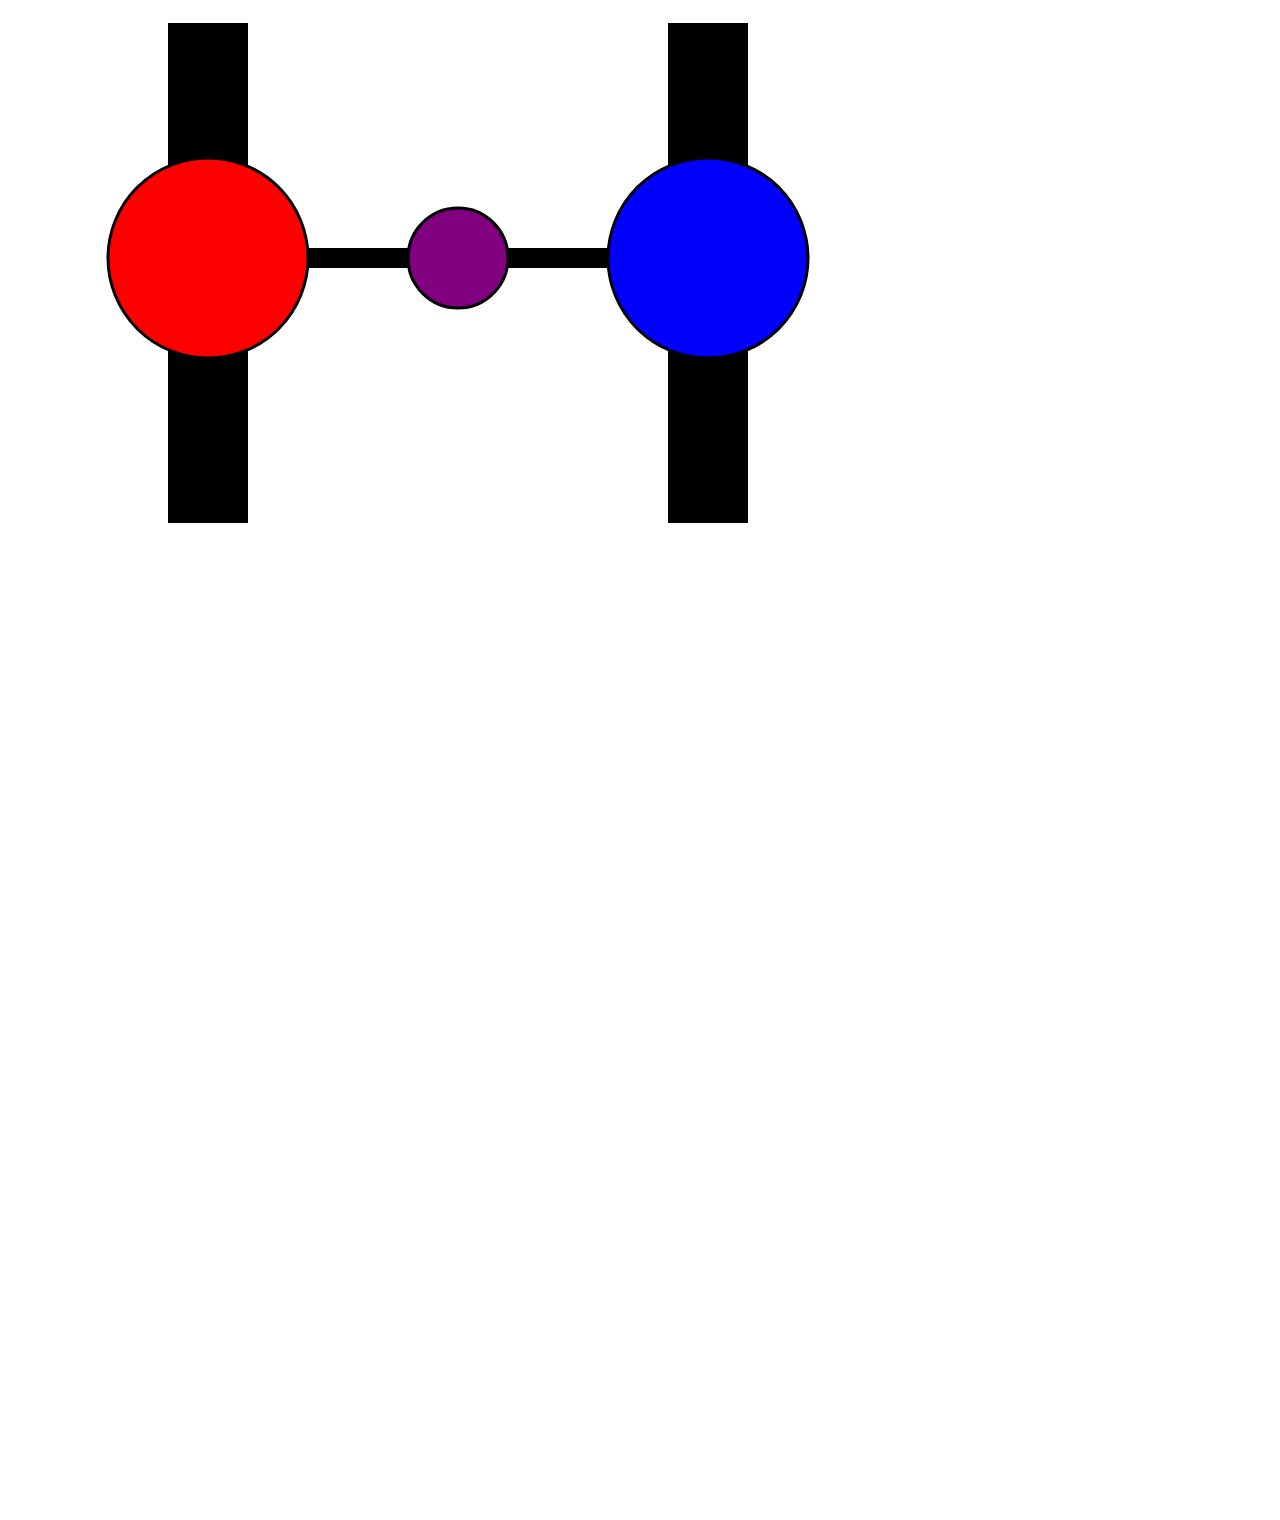
<file: HTML/Aula 05 - Manipulação de Imagens/index.html>
<!DOCTYPE html>
<html lang="pt-br">
<head>
    <meta charset="UTF-8">
    <meta name="viewport" content="width=device-width, initial-scale=1.0">
    <title>Aula 05
    </title>
</head>
<body>
    <svg width="2000" height="1500"> 
        <rect x="160" y="15" width="80" height="500"/>
        <line x1="700" y1="250" x2="160" y2="250" stroke="black" stroke-width="20"/>
        <circle cx="200" cy="250" r="100" fill="red" stroke="black" stroke-width="3"/>
        <circle cx="450" cy="250" r="50" fill="purple" stroke="black" stroke-width="3"/>
        <rect x="660" y="15" width="80" height="500"/>
        <circle cx="700" cy="250" r="100" fill="blue"stroke="black" stroke-width="3"/>
       
    </svg>

</body>
</html>
</file>
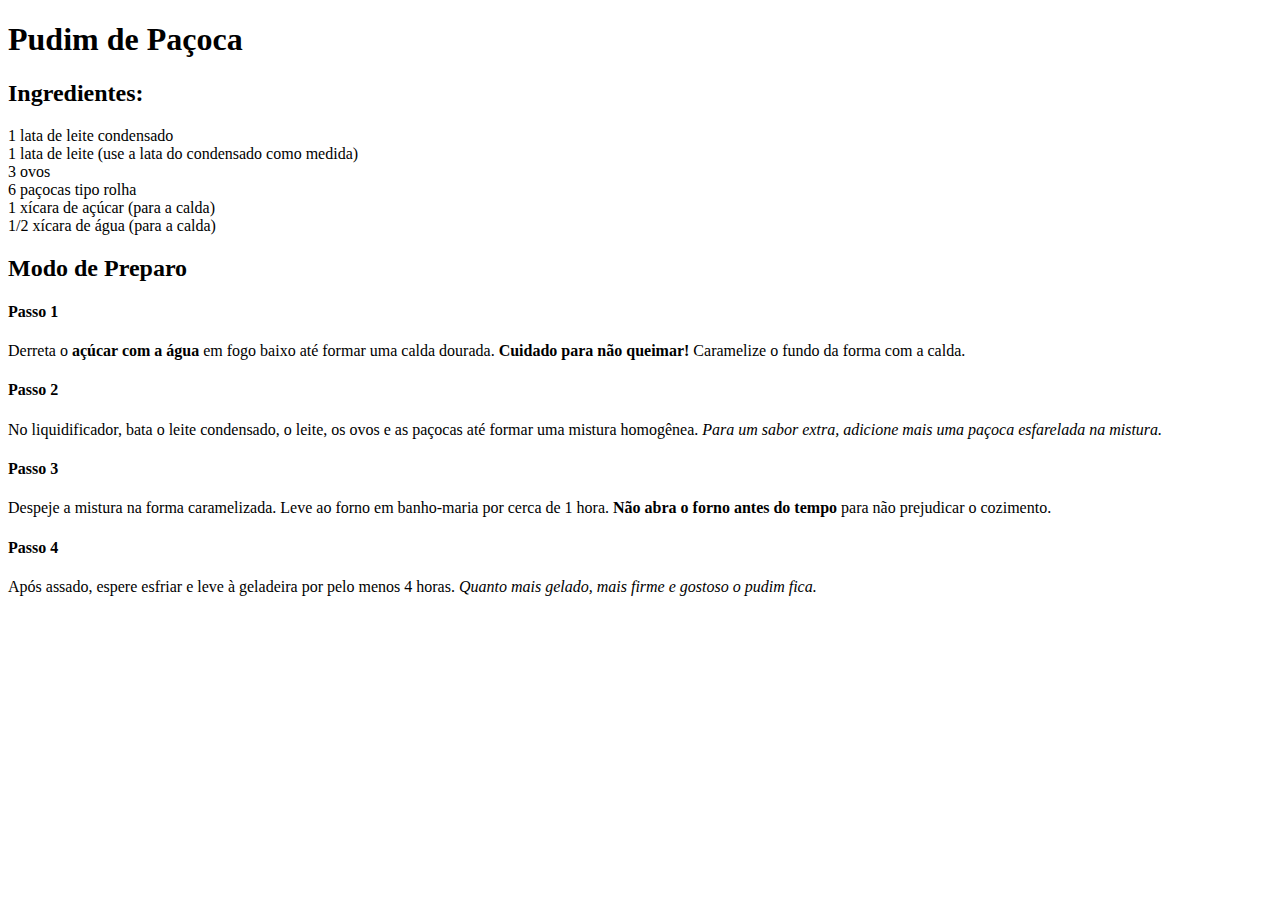
<file: HTML/exerciciosAula.html>
<!-- ATIVIDADE 2 - HTML -->

<!-- 
<!DOCTYPE html>
<html lang="pt-br">
<head>
    <meta charset="UTF-8">
    <meta name="viewport" content="width=device-width, initial-scale=1.0">
    <title>Resenha de Interestelar</title>
</head>
    <body>
        <h1>Interestelar</h1>
        <h3>Uma análise por Adrian Clarck</h3>
        <h2>Ficha Técnica:</h2>
            <p>Diretor: Christopher Nolan<br>Ano de Lançamento: 2014<br>Gênero: Ficção Científica</p>
        <h2>Minha Opinião</h2>
           <p>O filme Interestelar me surpreendeu bastante, principalmente pela atuação de <strong>Matthew McConaughey</strong>. A história mistura ciência e emoção de um jeito que prende a atenção do começo ao fim. A relação entre o pai e a filha é o que dá mais peso à trama, e isso me deixou bastante envolvido.</p>
            <p><em>Achei o final simplesmente incrível</em>, porque consegue juntar todos os elementos da narrativa em uma conclusão emocionante e satisfatória. Mesmo sendo um filme longo, eu não senti o tempo passar, e para mim ele é um dos melhores filmes de ficção científica já feitos.</p>

    </body>
</html> 
-->

<!---
<!DOCTYPE html>
<html lang="pt-BR">
<head>
    <meta charset="UTF-8">
    <title>Explorando Marte</title>
</head>
<body>
    <h1>Marte: O Planeta Vermelho</h1>
    <p>Marte é conhecido como o <strong>Planeta Vermelho</strong> por causa da grande quantidade de óxido de ferro presente em sua superfície, o que lhe dá a coloração avermelhada característica.</p>
    <h2>Dados Científicos</h2>
    <p>A atmosfera de Marte é composta principalmente por <strong>Dióxido de Carbono</strong> (CO<sub>2</sub>), além de pequenas quantidades de nitrogênio e argônio.</p>
    <p>A <strong>temperatura</strong> média em Marte é de aproximadamente -63<sup>o</sup>C, o que torna o planeta bastante frio e desafiador para a vida como conhecemos.</p>
</body>
</html>
-->

<!-- 
<!DOCTYPE html>
<html lang="en">
<head>
    <meta charset="UTF-8">
    <meta name="viewport" content="width=device-width, initial-scale=1.0">
    <title>Guia de Salto - Por Adrian Clarck</title>
</head>
<body>
    <h1>Hous Burguer</h1>
    <h4>O melhor lugar pra comer aquele</h4>
    <h2>Por que eu recomendo?</h2>
    <p>A Hous Burguer te oferece o lanche mais gostoso que você vai comer nessa cidade, <em>a suculência indescritivel da carne deles faz tudo parecer mais claro no meu dia</em></p>
    <h2>Endereço</h2>
    <p><strong>Rua José Galvão, 228</strong><br>Centro<br>Salto-SP</p>
</body>
</html>
-->

<!DOCTYPE html>
<html lang="pt-br">

<head>
    <meta charset="UTF-8">
    <meta name="viewport" content="width=device-width, initial-scale=1.0">
    <title>Receita: Pudim de Paçoca</title>
</head>

<body>
    <h1>Pudim de Paçoca</h1>
    <h2>Ingredientes:</h2>
    <p>1 lata de leite condensado<br>1 lata de leite (use a lata do condensado como medida)<br>3 ovos<br>6 paçocas tipo
        rolha<br>1 xícara de açúcar (para a calda)<br>1/2 xícara de água (para a calda)</p>
    <h2>Modo de Preparo</h2>
    <h4>Passo 1</h4>
    <p>Derreta o <strong>açúcar com a água</strong> em fogo baixo até formar uma calda dourada. <strong>Cuidado para não
            queimar!</strong> Caramelize o fundo da forma com a calda.</p>
    <h4>Passo 2</h4>
    <p>No liquidificador, bata o leite condensado, o leite, os ovos e as paçocas até formar uma mistura homogênea.
        <em>Para um sabor extra, adicione mais uma paçoca esfarelada na mistura.</em></p>
    <h4>Passo 3</h4>
    <p>Despeje a mistura na forma caramelizada. Leve ao forno em banho-maria por cerca de 1 hora. <strong>Não abra o
            forno antes do tempo</strong> para não prejudicar o cozimento.</p>
    <h4>Passo 4</h4>
    <p>Após assado, espere esfriar e leve à geladeira por pelo menos 4 horas. <em>Quanto mais gelado, mais firme e
            gostoso o pudim fica.</em></p>
</body>

</html>
</file>
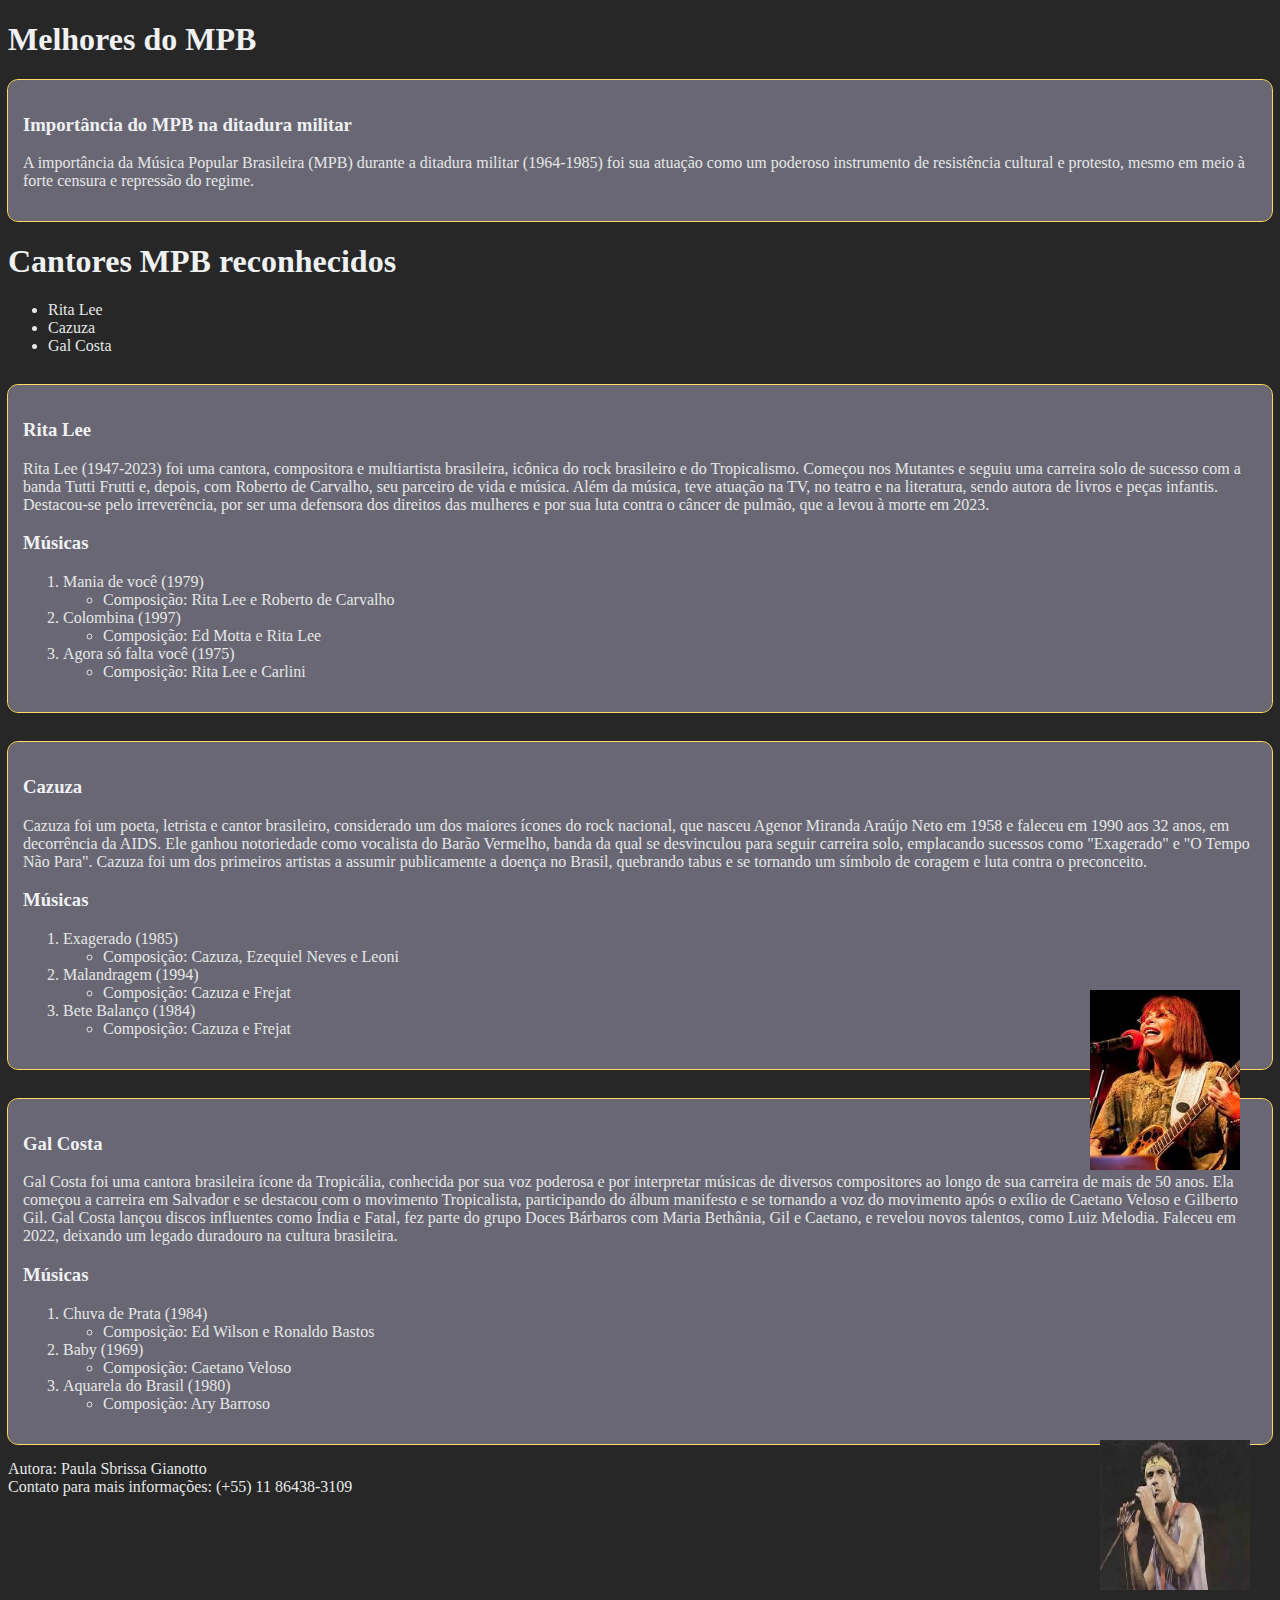
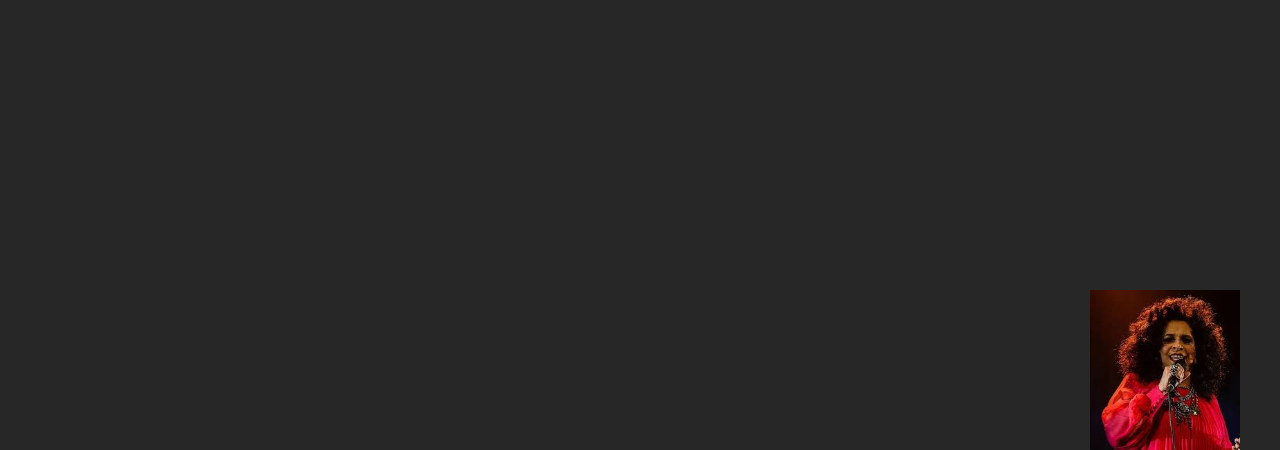
<file: projeto_paula/site_paula.html>
<!DOCTYPE html>
<html lang="pt-br">

<head>
    <meta charset="UTF-8">
    <meta name="viewport" content="width=device-width, initial-scale=1.0">
    <link rel="stylesheet" href="styles/style.css">
    <title>Brasil na veia</title>
</head>

<body>
    <main>
        <article>
            <header>
                <h1>Melhores do MPB</h1>
            </header>
            <section class="introducao">
                <h3>Importância do MPB na ditadura militar</h3>
                <p>
                    A importância da Música Popular Brasileira (MPB) durante a ditadura militar (1964-1985)
                    foi sua atuação como um poderoso instrumento de resistência cultural e protesto,
                    mesmo em meio à forte censura e repressão do regime.
                </p>
            </section>
            <h1>Cantores MPB reconhecidos</h1>
            <nav>
                <ul>
                    <li><a href="#rita-lee">Rita Lee</a></li>
                    <li><a href="#cazuza">Cazuza</a></li>
                    <li><a href="#gal-costa">Gal Costa</a></li>
                </ul>
            </nav>
            <section id="rita-lee" class="rita-lee">
                <h3>Rita Lee</h3>
                <img src="src/image/rita-lee.jpg" alt="Rita Lee" width="150" height="180"
                    style="position: absolute; right: 40px; bottom: -270px;">
                <p>
                    Rita Lee (1947-2023) foi uma cantora, compositora e multiartista brasileira, icônica do rock
                    brasileiro e do Tropicalismo.
                    Começou nos Mutantes e seguiu uma carreira solo de sucesso com a banda Tutti Frutti e,
                    depois, com Roberto de Carvalho, seu parceiro de vida e música. Além da música, teve atuação na TV,
                    no teatro e na literatura,
                    sendo autora de livros e peças infantis. Destacou-se pelo irreverência, por ser uma defensora dos
                    direitos das mulheres
                    e por sua luta contra o câncer de pulmão, que a levou à morte em 2023.
                </p>
                <h3>Músicas</h3>
                <ol>
                    <li>Mania de você (1979)</li>
                    <ul>
                        <li>Composição: Rita Lee e Roberto de Carvalho</li>
                    </ul>
                    <li>Colombina (1997)</li>
                    <ul>
                        <li>Composição: Ed Motta e Rita Lee</li>
                    </ul>
                    <li>Agora só falta você (1975)</li>
                    <ul>
                        <li>Composição: Rita Lee e Carlini</li>
                    </ul>
                </ol>
            </section>

            <section id="cazuza" class="cazuza">
                <h3>Cazuza</h3>
                <img src="src/image/cazuza.jpg" alt="Cazuza" width="150" height="150"
                    style="position: absolute; right: 30px; bottom: -690px;" <p>
                Cazuza foi um poeta, letrista e cantor brasileiro, considerado um dos maiores ícones do rock
                nacional, que nasceu Agenor Miranda Araújo Neto em 1958 e faleceu em 1990 aos 32 anos, em
                decorrência da AIDS. Ele ganhou notoriedade como vocalista do Barão Vermelho, banda da qual se
                desvinculou para seguir carreira solo, emplacando sucessos como "Exagerado" e "O Tempo Não Para".
                Cazuza foi um dos primeiros artistas a assumir publicamente a doença no Brasil, quebrando tabus e se
                tornando um símbolo de coragem e luta contra o preconceito.
                </p>
                <h3>Músicas</h3>
                <ol>
                    <li>Exagerado (1985)</li>
                    <ul>
                        <li>Composição: Cazuza, Ezequiel Neves e Leoni</li>
                    </ul>
                    <li>Malandragem (1994)</li>
                    <ul>
                        <li>Composição: Cazuza e Frejat</li>
                    </ul>
                    <li>Bete Balanço (1984)</li>
                    <ul>
                        <li>Composição: Cazuza e Frejat</li>
                    </ul>
                </ol>
            </section>

            <section id="gal-costa" class="gal-costa">
                <h3>Gal Costa</h3>
                <img src="src/image/gal-costa.jpg" alt="Gal Costa" width="150" height=""
                    style="position: absolute; right: 40px; bottom: -1150px;">
                <p>
                    Gal Costa foi uma cantora brasileira ícone da Tropicália, conhecida por sua voz poderosa e por
                    interpretar músicas de diversos compositores ao longo de sua carreira de mais de 50 anos. Ela
                    começou a carreira em Salvador e se destacou com o movimento Tropicalista, participando do álbum
                    manifesto e se tornando a voz do movimento após o exílio de Caetano Veloso e Gilberto Gil. Gal Costa
                    lançou discos influentes como Índia e Fatal, fez parte do grupo Doces Bárbaros com Maria Bethânia,
                    Gil e Caetano, e revelou novos talentos, como Luiz Melodia. Faleceu em 2022, deixando um legado
                    duradouro na cultura brasileira.
                </p>
                <h3>Músicas</h3>
                <ol>
                    <li>Chuva de Prata (1984)</li>
                    <ul>
                        <li>Composição: Ed Wilson e Ronaldo Bastos</li>
                    </ul>
                    <li>Baby (1969)</li>
                    <ul>
                        <li>Composição: Caetano Veloso</li>
                    </ul>
                    <li>Aquarela do Brasil (1980)</li>
                    <ul>
                        <li>Composição: Ary Barroso</li>
                    </ul>
                </ol>
            </section>
            <footer>
                <p>Autora: Paula Sbrissa Gianotto<br>Contato para mais informações: (+55) 11 86438-3109</p>
            </footer>
        </article>
    </main>
</body>

</html>
</file>
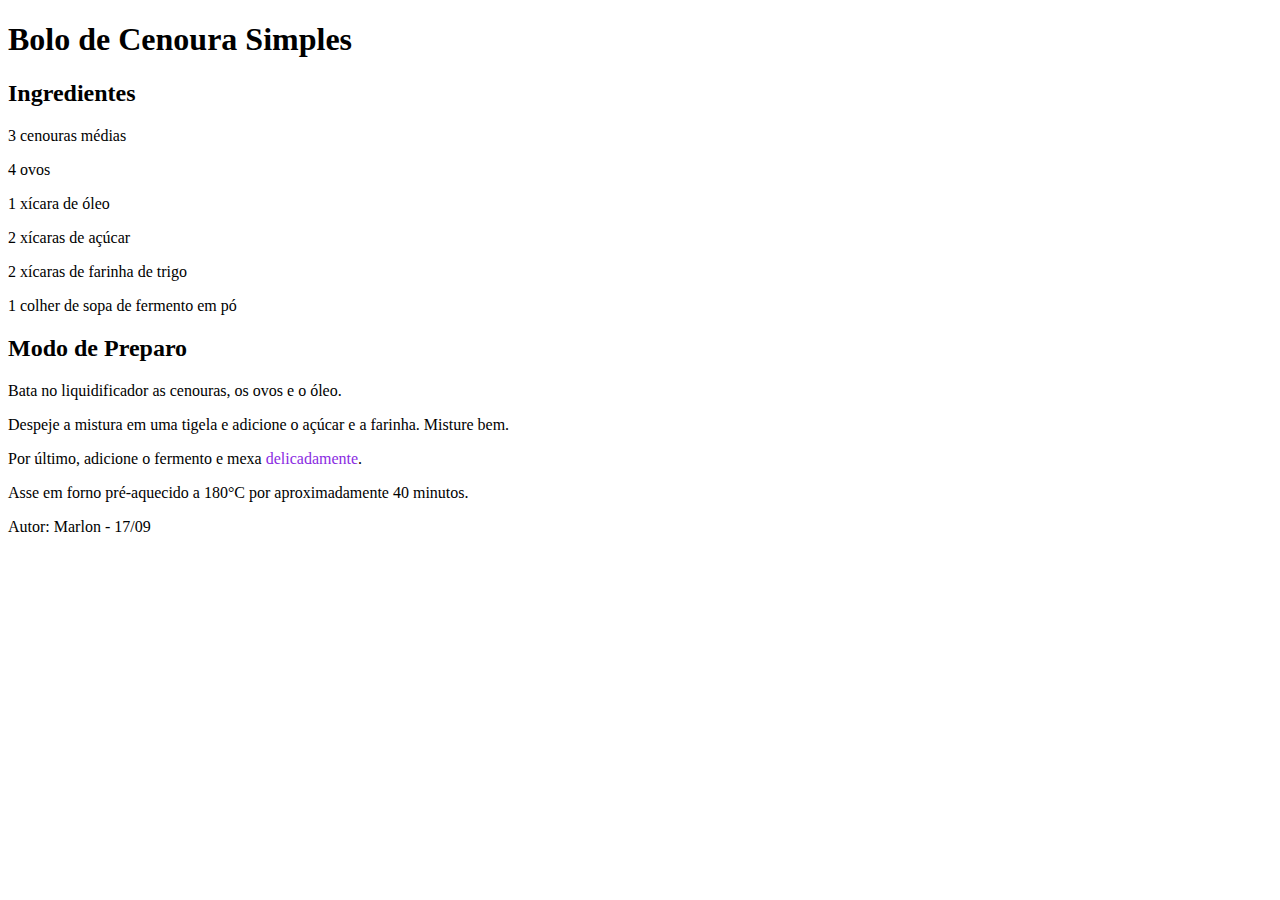
<file: HTML/Aula 08/exercicios.html>
<!DOCTYPE html>
<html lang="pt-br">
<head>
    <meta charset="UTF-8">
    <meta name="viewport" content="width=device-width, initial-scale=1.0">
    <title>Minha receita</title>
</head>
<body>
    
<main>
    <article>
        <header>
            <h1>Bolo de Cenoura Simples</h1>
        </header>

        <section>
            <h2>Ingredientes</h2>
            <p>3 cenouras médias</p>
            <p>4 ovos</p>
            <p>1 xícara de óleo</p>
            <p>2 xícaras de açúcar</p>
            <p>2 xícaras de farinha de trigo</p>
            <p>1 colher de sopa de fermento em pó</p>
        </section>

        <section>
            <h2>Modo de Preparo</h2>
            <p>Bata no liquidificador as cenouras, os ovos e o óleo.</p>
            <p>Despeje a mistura em uma tigela e adicione o açúcar e a farinha. Misture bem.</p>
            <p>Por último, adicione o fermento e mexa <span style="color:blueviolet;"> delicadamente</span>.</p>
            <p>Asse em forno pré-aquecido a 180°C por aproximadamente 40 minutos.</p>
        </section>

        <footer>
            <p>Autor: Marlon - 17/09</p>
        </footer>
    </article>
</main>  

</body>
</html>
</file>
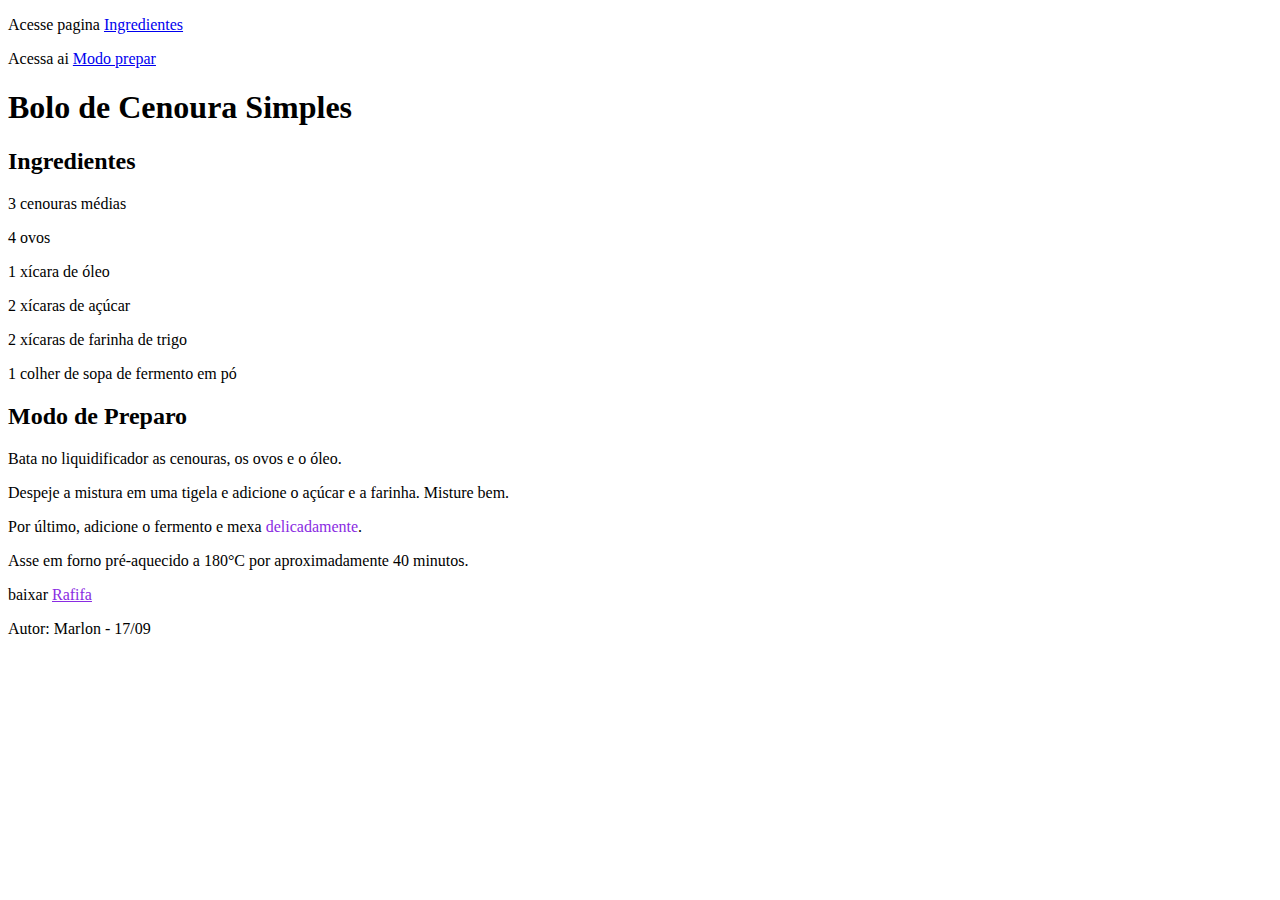
<file: meu_site/html/exercicios.html>
<!DOCTYPE html>
<html lang="pt-br">
<head>
    <meta charset="UTF-8">
    <meta name="viewport" content="width=device-width, initial-scale=1.0">
    <title>Minha receita</title>
</head>
<body>
    
<main>
    <p>Acesse pagina <a href="#ingredientes">Ingredientes</a></p>
    <p>Acessa ai <a href="#modo-de-preaparo">Modo prepar</a></p>

    <article>
        <header>
            <h1>Bolo de Cenoura Simples</h1>
        </header>

        <section id="ingredientes">
            <h2>Ingredientes</h2>
            <p>3 cenouras médias</p>
            <p>4 ovos</p>
            <p>1 xícara de óleo</p>
            <p>2 xícaras de açúcar</p>
            <p>2 xícaras de farinha de trigo</p>
            <p>1 colher de sopa de fermento em pó</p>
        </section>

        <section id="modo-de-preparo">
            <h2>Modo de Preparo</h2>
            <p>Bata no liquidificador as cenouras, os ovos e o óleo.</p>
            <p>Despeje a mistura em uma tigela e adicione o açúcar e a farinha. Misture bem.</p>
            <p>Por último, adicione o fermento e mexa <span style="color:blueviolet;"> delicadamente</span>.</p>
            <p>Asse em forno pré-aquecido a 180°C por aproximadamente 40 minutos.</p>
        </section>
        <p>baixar <a href="../../../../../../Pictures/Rafifa.png" download style="color:blueviolet;">Rafifa</a></p>
        <footer>
            <p>Autor: Marlon - 17/09</p>
        </footer>
    </article>
</main>  

</body>
</html>
</file>
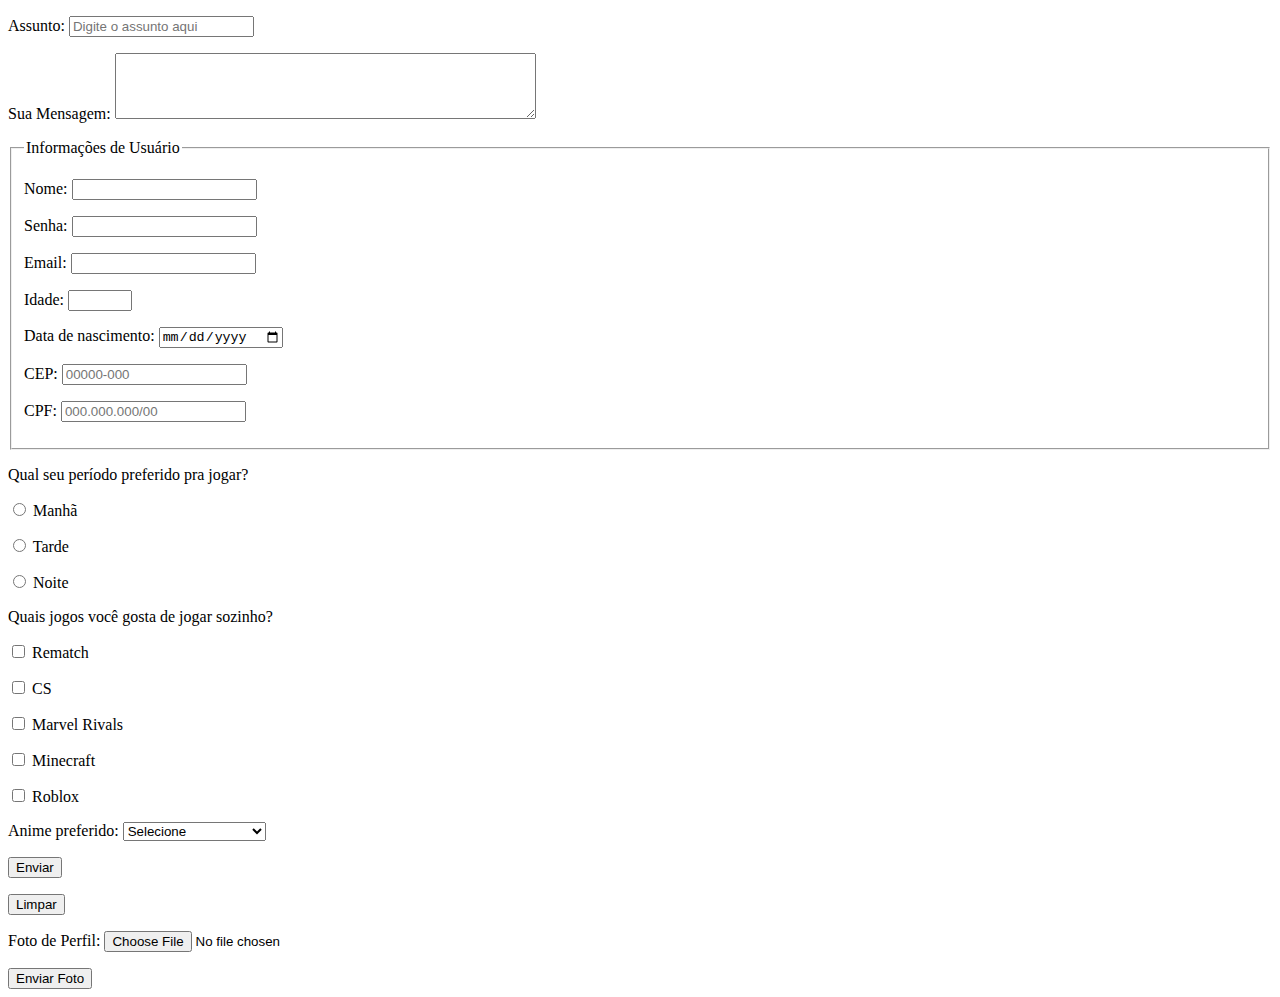
<file: meu_site/html/formularios.html>
<!DOCTYPE html>
<html lang="pt-br">

<head>
    <meta charset="UTF-8">
    <meta name="viewport" content="width=device-width, initial-scale=1.0">
    <title>Formularios</title>
</head>

<body>
    <main>
        <article>
            <header>
            </header>
            <section>
                <form action="" method="get">
                    <p>
                        <label for="assunto">Assunto:</label>
                        <input type="text" id="assunto" name="assunto" placeholder="Digite o assunto aqui">
                    </p>

                    <p>
                        <label for="mensagem">Sua Mensagem:</label>

                        <textarea id="mensagem" name="mensagem" rows="4" cols="50"></textarea>
                    </p>

                    <fieldset>
                        <legend>Informações de Usuário</legend>
                        <p>
                            <label for="nome">Nome:</label>
                            <input type="text" id="nome" required maxlength="14">
                        </p>

                        <p>
                            <label for="senha">Senha:</label>
                            <input type="password" id="senha" required minlength="8">
                        </p>

                        <p>
                            <label for="email_contato">Email:</label>
                            <input type="email" id="email_contato" required>
                        </p>

                        <p>
                            <label for="idade">Idade:</label>
                            <input type="number" id="idade" min="0" max="999" required>
                        </p>

                        <p>
                            <label for="nascimento">Data de nascimento:</label>
                            <input type="date" id="nascimento" required>
                        </p>

                        <p>
                            <label for="cep">CEP:</label>
                            <input type="text" id="cep" name="cep" pattern="[0-9]{5}-[0-9]{3}" placeholder="00000-000">
                        </p>

                        <p>
                            <label for="cpf">CPF:</label>
                            <input type="text" id="cpf" name="cpf" pattern="[0-9]{3}.[0-9]{3}.[0-9]{3}/[0-9]{2}"
                                placeholder="000.000.000/00">
                        </p>
                    </fieldset>

                    <p>Qual seu período preferido pra jogar?</p>
                    <p>
                        <input type="radio" id="manha" name="periodo" value="manha" required>
                        <label for="manha">Manhã</label>
                    </p>

                    <p>
                        <input type="radio" id="tarde" name="periodo" value="tarde" required>
                        <label for="tarde">Tarde</label>
                    </p>

                    <p>
                        <input type="radio" id="noite" name="periodo" value="noite" required>
                        <label for="noite">Noite</label>
                    </p>

                    <p>Quais jogos você gosta de jogar sozinho?</p>
                    <p>
                        <input type="checkbox" id="rematch" name="jogos" value="rematch" required>
                        <label for="rematch">Rematch</label>
                    </p>

                    <p>
                        <input type="checkbox" id="cs" name="jogos" value="cs">
                        <label for="cs">CS</label>
                    </p>

                    <p>
                        <input type="checkbox" id="mr" name="jogos" value="marvelrivals" required>
                        <label for="mr">Marvel Rivals</label>
                    </p>

                    <p>
                        <input type="checkbox" id="minecraft" name="jogos" value="minecraft" required>
                        <label for="minecraft">Minecraft</label>
                    </p>

                    <p>
                        <input type="checkbox" id="roblox" name="jogos" value="roblox" required>
                        <label for="roblox">Roblox</label>
                    </p>

                    <label for="anime">Anime preferido:</label>
                    <select name="anime" id="anime" required>
                        <option value="">Selecione</option>
                        <option value="rezero">Re:Zero</option>
                        <option value="takopi">Takopi's Original Sin</option>
                        <option value="kimetsu">Kimetsu no Yaiba</option>
                    </select>

                    <p>
                        <button type="submit">Enviar</button>
                    </p>
                    <p>
                        <button type="reset">Limpar</button>
                    </p>
                </form>

                <form action="/upload" method="POST" enctype="multipart/form-data">
                    <p>
                        <label for="avatar">Foto de Perfil:</label>
                        <input type="file" id="avatar" name="avatar">
                    </p>
                    <button type="submit">Enviar Foto</button>
                </form>
            </section>
            <footer>
            </footer>
        </article>
    </main>
</body>

</html>
</file>
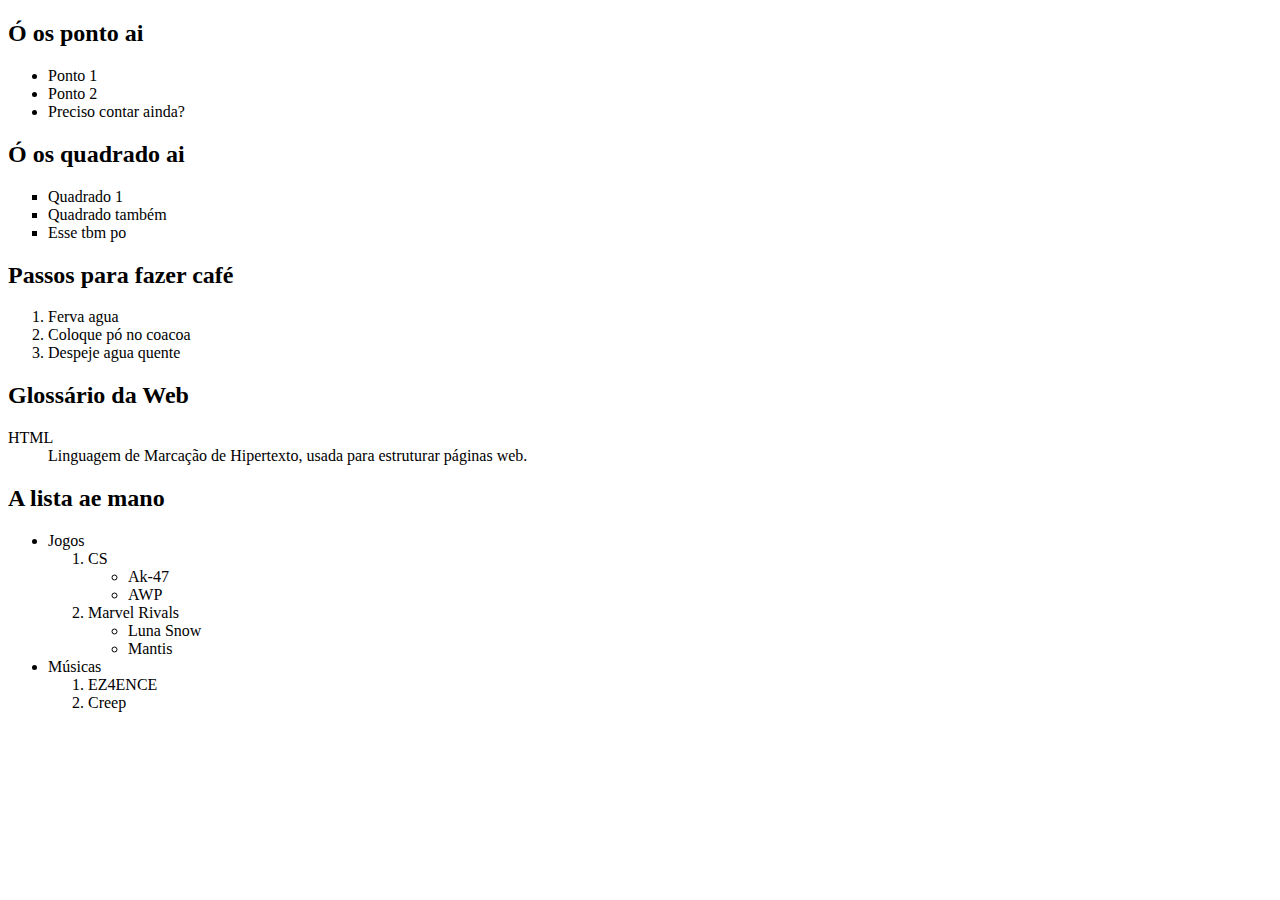
<file: meu_site/html/listas.html>
<!DOCTYPE html>
<html lang="pt-br">
<head>
    <meta charset="UTF-8">
    <meta name="viewport" content="width=device-width, initial-scale=1.0">
    <title>Lista</title>
</head>
    <body>
        <main>
            <article>
                <header>
                    <section>
                        <h2>Ó os ponto ai</h2>
                            <ul>
                                <li>Ponto 1</li>
                                <li>Ponto 2</li>
                                <li>Preciso contar ainda?</li>
                            </ul>
                        <h2>Ó os quadrado ai</h2>
                            <ul type="square">
                                <li>Quadrado 1</li>
                                <li>Quadrado também</li>
                                <li>Esse tbm po</li>
                            </ul>
                        <h2>Passos para fazer café</h2>
                            <ol>
                                <li>Ferva agua</li>
                                <li>Coloque pó no coacoa</li>
                                <li>Despeje agua quente</li>
                            </ol>
                        <h2>Glossário da Web</h2>
                            <dl>
                                <dt>HTML</dt>
                                    <dd>
                                    Linguagem de Marcação de Hipertexto,
                                    usada para estruturar páginas web.
                                    </dd>
                            </dl>
                        <h2>A lista ae mano</h2>
                            <ul>
                                <li>Jogos</li>
                                    <ol>
                                        <li>CS</li>
                                            <ul style="list-style-type: circle;">
                                                <li>Ak-47</li>
                                                <li>AWP</li>
                                            </ul>
                                        </li>
                                        <li>Marvel Rivals
                                            <ul style="list-style-type: circle;">
                                                <li>Luna Snow</li>
                                                <li>Mantis</li>
                                            </ul>
                                    </ol>
                                <li>Músicas</li>
                                    <ol>
                                        <li>EZ4ENCE</li>
                                        <li>Creep</li>
                                    </ol>
                            </ul>
                    </section>
                </header>
            </article>
        </main>
    </body>
</html>
</file>
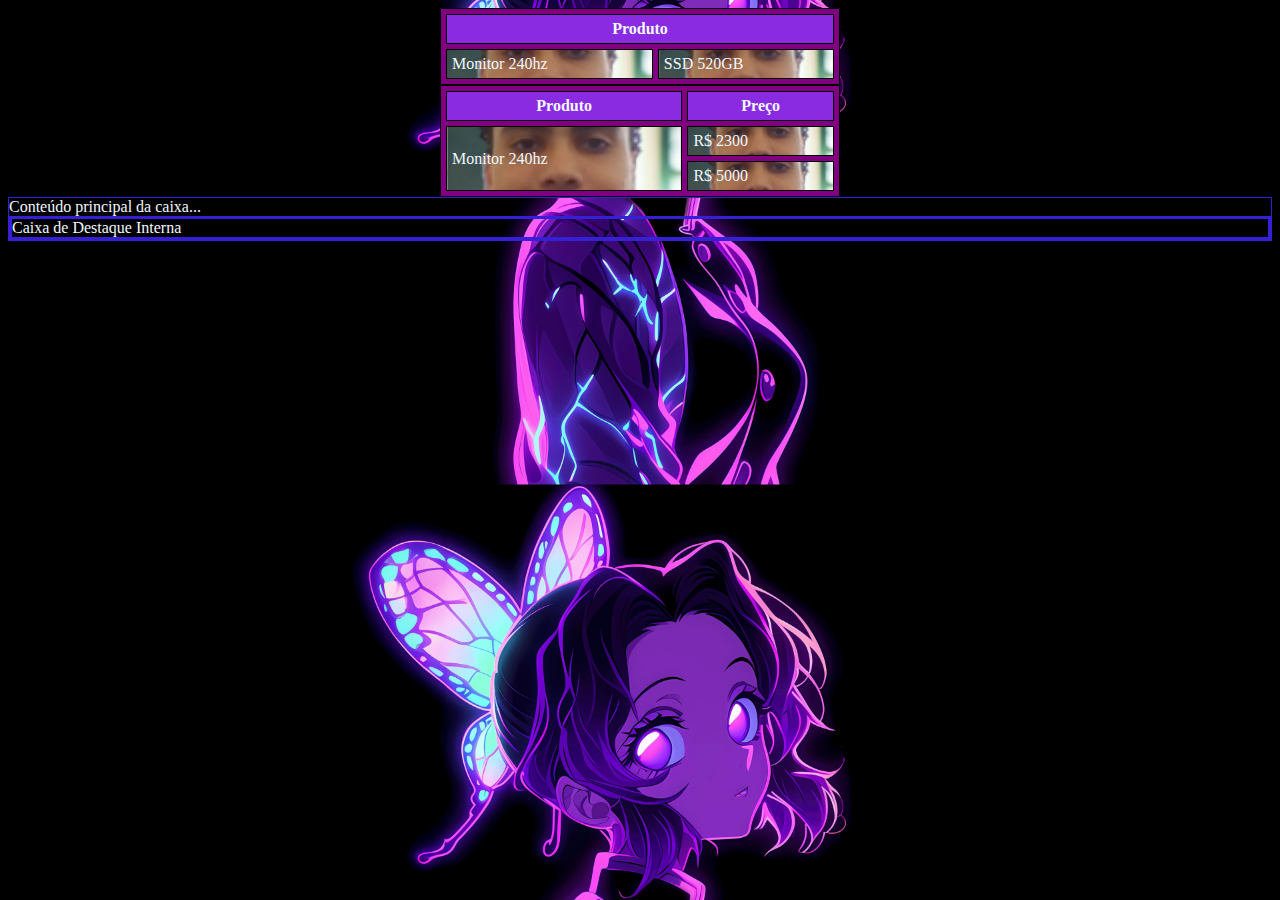
<file: meu_site/html/tabelas.html>
<!DOCTYPE html>
<html lang="pt-br">

<head>
    <meta charset="UTF-8">
    <meta name="viewport" content="width=device-width, initial-scale=1.0">
    <link rel="stylesheet" href="../styles/tabela.css">
    <title>Tabelas</title>
</head>

<body>
    <main>
        <article>
            <header>
            </header>
            <section>
                <table>
                    <tr>
                        <th colspan="2">Produto</th>
                    </tr>
                    <tr>
                        <td>Monitor 240hz</td>
                        <td>SSD 520GB</td>
                    </tr>
                </table>
                <table>
                    <tr>
                        <th>Produto</th>
                        <th>Preço</th>
                    </tr>
                    <tr>
                        <td rowspan="2">Monitor 240hz</td>
                        <td>R$ 2300</td>
                    </tr>
                    <tr>
                        <td>R$ 5000</td>
                    </tr>
                </table>

                <div>
                    Conteúdo principal da caixa...
                    <br>
                    <div>
                        Caixa de Destaque Interna
                    </div>
                </div>
            </section>
            <footer>
            </footer>
        </article>
    </main>
</body>

</html>
</file>
<file: projeto_paula/styles/style.css>
body {
  background-color: #272727;
  color: #e5e7e8;
}

h1 {
  color: #eff1f3;
}

h3 {
  color: #eff1f3;
}


a{
    color: #e5e7e8;
    text-decoration: none;
}

section.introducao {
  background-color: #696773;
  padding: 15px;
  border-radius: 10px;
  outline: 1px solid #fed766;
}

section.rita-lee {
  background-color: #696773;
  margin-top: 30px;
  padding: 15px;
  border-radius: 10px;
  outline: 1px solid #fed766;
}

section.cazuza {
  background-color: #696773;
  margin-top: 30px;
  padding: 15px;
  border-radius: 10px;
  outline: 1px solid #fed766;
}

section.gal-costa {
  background-color: #696773;
  margin-top: 30px;
  padding: 15px;
  border-radius: 10px;
  outline: 1px solid #fed766;
}
</file>
<file: meu_site/styles/tabela.css>
body {
  background-image: url(../src/images/shinobu-kocho-dark-3840x2160-18348.png);
  background-size: cover;
  background-position: center;
  color: aliceblue;
}

table {
  border: 1px solid black;
  width: 400px;
  border-spacing: 5px;
  margin-left: auto;
  margin-right: auto;
  background-color: purple;
}

th {
  border: 1px solid black;
  padding: 5px;
  background-color: blueviolet;
}

td {
  border: 1px solid black;
  padding: 5px;
  background-image: url(../src/images/Rafifa.png);
  background-size: cover;
  background-position: center;
}

div {
  border: 1px solid rgb(53, 32, 216);
}

div > div {
  border: 3px solid rgb(53, 32, 216);
}
</file>
